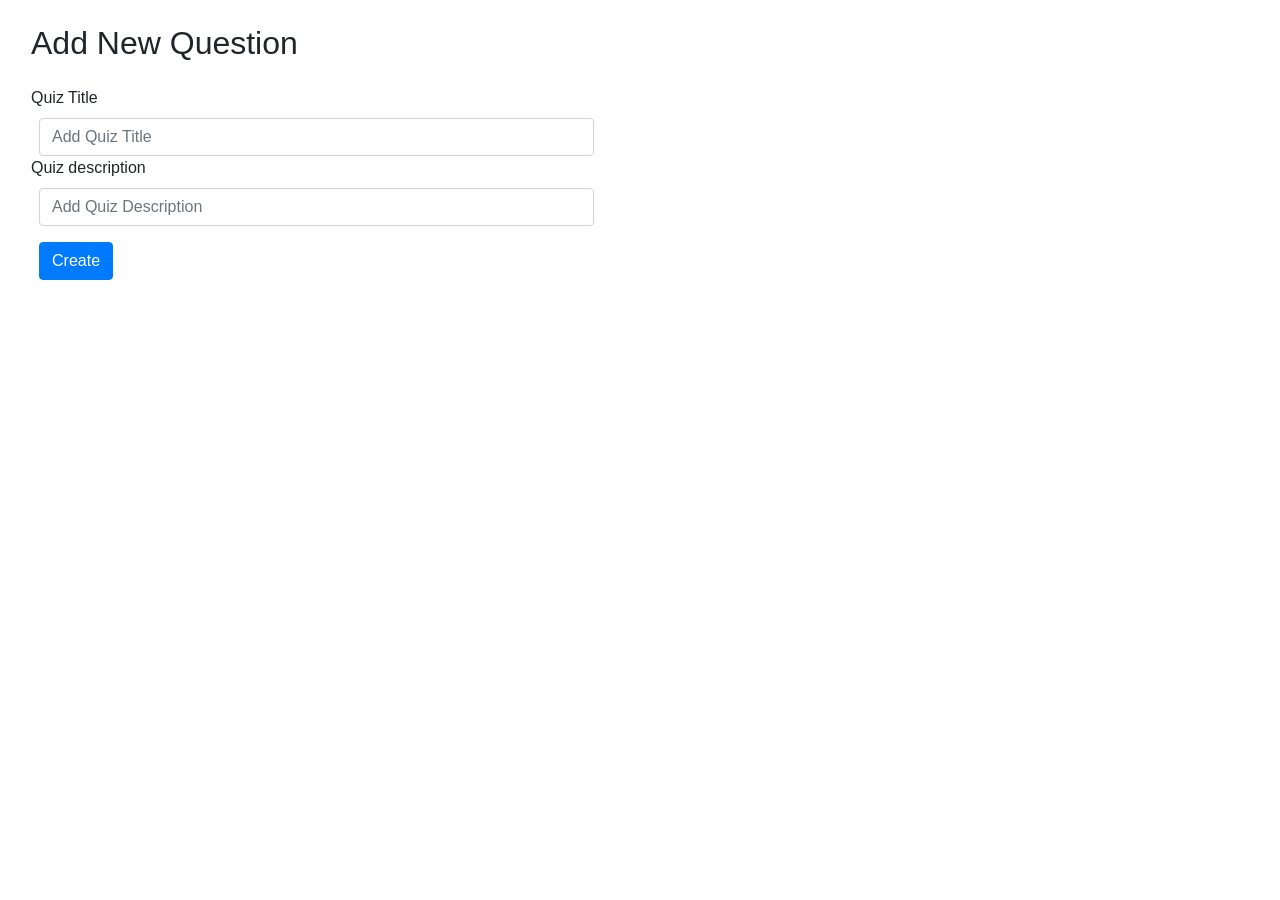
<file: src/main/resources/templates/create-quiz.html>
<!DOCTYPE html>
<html xmlns:th="http://www.thymeleaf.org">
<head>
  <title>Add Question</title>
  <link rel="stylesheet"
        href="https://maxcdn.bootstrapcdn.com/bootstrap/4.3.1/css/bootstrap.min.css">
</head>
<body>
<div class="container ml-3 mt-4">

  <h2>Add New Question</h2>

  <form th:action="@{/quiz/add}" th:object="${quizDto}" method="post"
        class="mt-4">
    <div class="form-group">
      <label for="title">Quiz Title</label>
      <input type="text" th:field="*{title}" id="title"
             class="form-control col-sm-6 ml-2" placeholder="Add Quiz Title"/>
      <label for="description">Quiz description </label>
      <input type="text" th:field="*{description}" id="description"
             class="form-control col-sm-6 ml-2" placeholder="Add Quiz Description"/>

    </div>
    <div class="form-group">
      <input type="submit" value="Create"
             class="btn btn-primary ml-2"/>
    </div>
  </form>
</div>

</body>
</html>
</file>
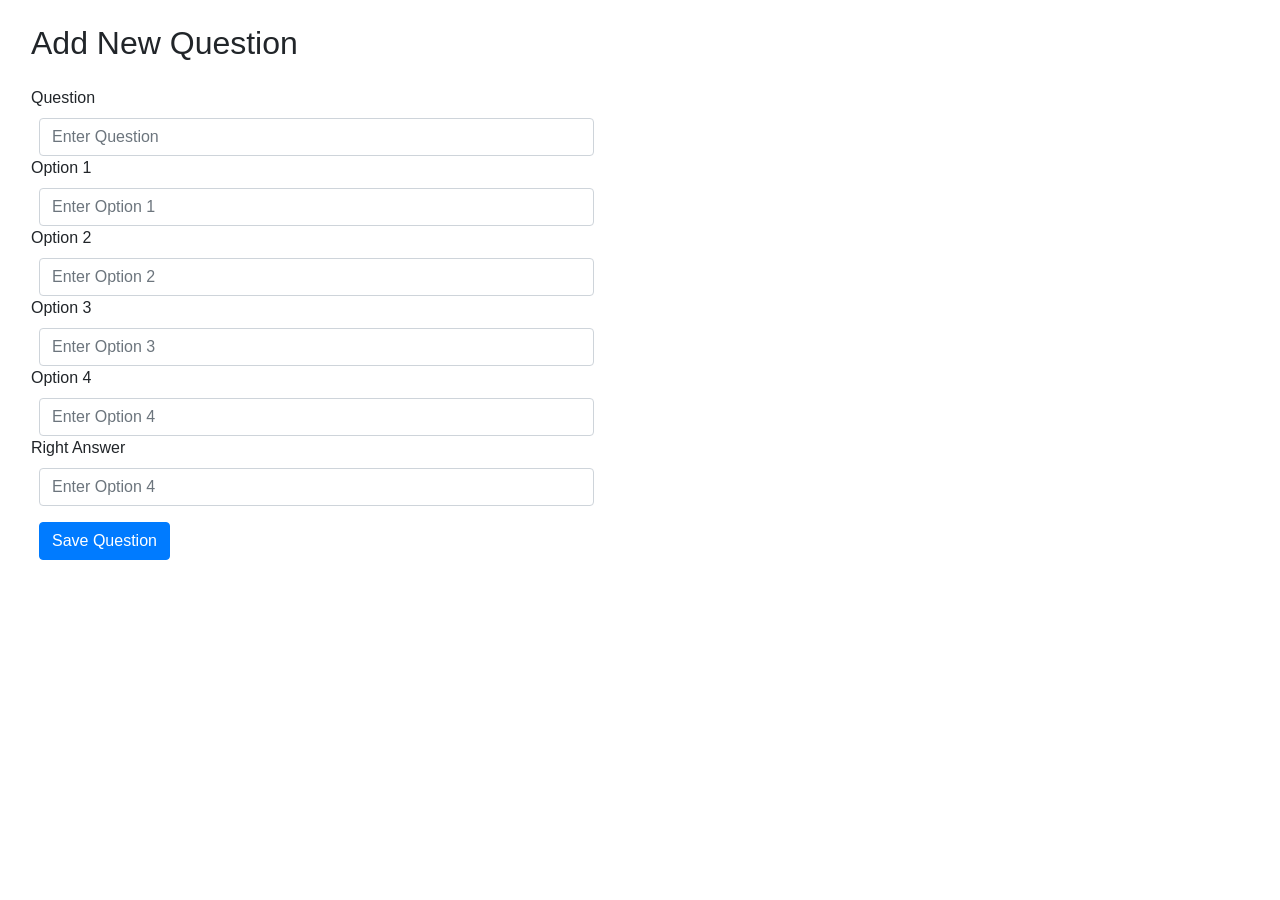
<file: src/main/resources/templates/create_question.html>
<!DOCTYPE html>
<html xmlns:th="http://www.thymeleaf.org">
<head>
    <title>Add Question</title>
    <link rel="stylesheet"
          href="https://maxcdn.bootstrapcdn.com/bootstrap/4.3.1/css/bootstrap.min.css">

</head>
<body>
<div class="container ml-3 mt-4">

    <h2>Add New Question</h2>

    <form th:action="@{/question/add/{id}(id=${questionDto.quizId})}" th:object="${questionDto}" method="post"
          class="mt-4">
        <div class="form-group">
            <label for="question">Question</label>
            <input type="text" th:field="*{question}" id="question"
                   class="form-control col-sm-6 ml-2" placeholder="Enter Question"/>
            <label for="option1">Option 1</label>
            <input type="text" th:field="*{option1}" id="option1"
                   class="form-control col-sm-6 ml-2" placeholder="Enter Option 1"/>
            <label for="option2">Option 2</label>
            <input type="text" th:field="*{option2}" id="option2"
                   class="form-control col-sm-6 ml-2" placeholder="Enter Option 2"/>
            <label for="option3">Option 3</label>
            <input type="text" th:field="*{option3}" id="option3"
                   class="form-control col-sm-6 ml-2" placeholder="Enter Option 3"/>
            <label for="option4">Option 4</label>
            <input type="text" th:field="*{option4}" id="option4"
                   class="form-control col-sm-6 ml-2" placeholder="Enter Option 4"/>
            <label for="rightAnswer">Right Answer</label>
            <input type="text" th:field="*{answer}" id="rightAnswer"
                   class="form-control col-sm-6 ml-2" placeholder="Enter Option 4"/>

        </div>
        <div class="form-group">
            <input type="submit" value="Save Question"
                   class="btn btn-primary ml-2"/>
        </div>
    </form>
</div>
</body>
</html>
</file>
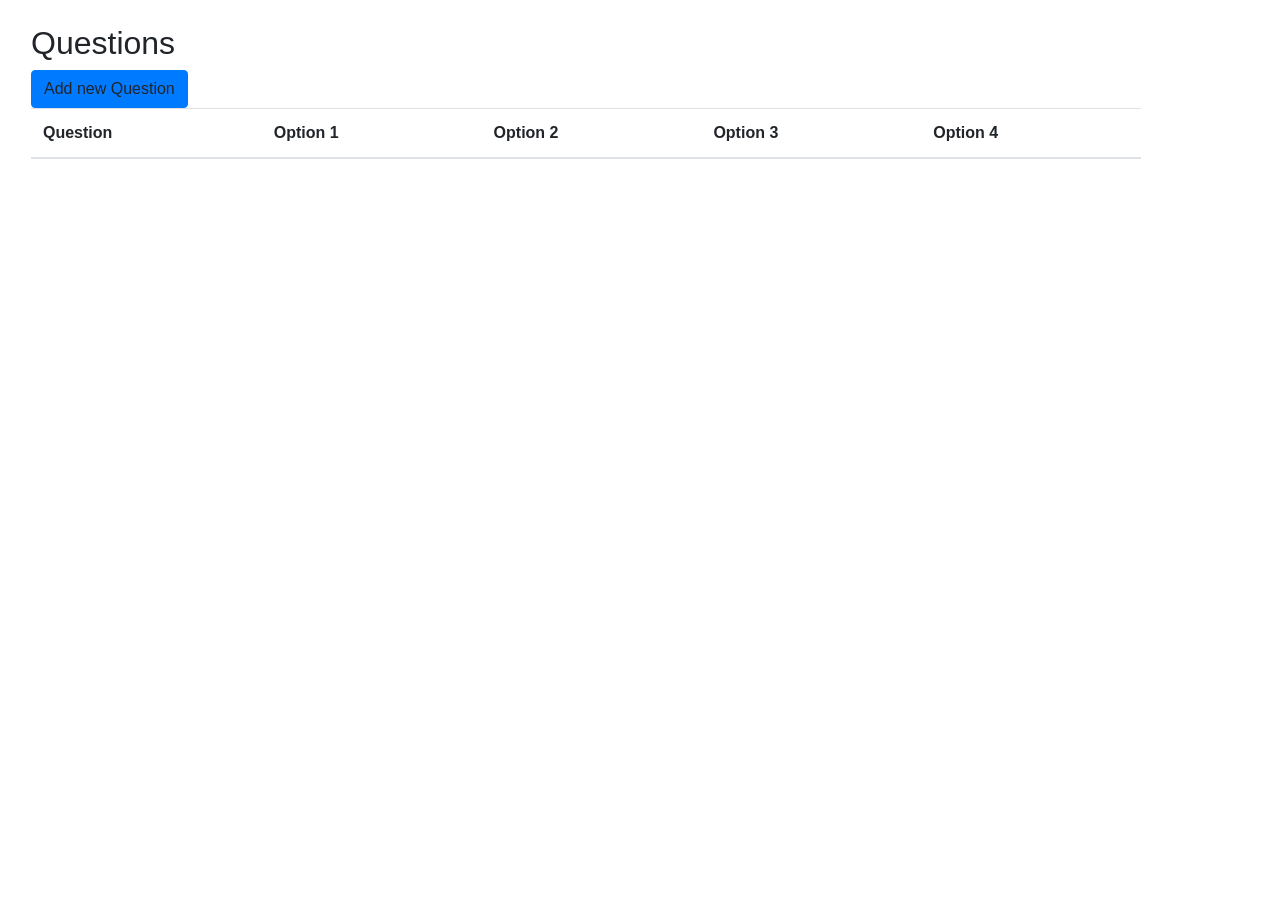
<file: src/main/resources/templates/question_list.html>
<!DOCTYPE html>
<html xmlns:th="http://www.thymeleaf.org">
<head>
  <title>Question List</title>
  <link rel="stylesheet" href="https://maxcdn.bootstrapcdn.com/bootstrap/4.3.1/css/bootstrap.min.css">
  <link rel="stylesheet" href="https://maxcdn.bootstrapcdn.com/bootstrap/4.3.1/css/bootstrap.min.css">

</head>
<body>
<div class="container ml-3 mt-4">

  <h2>Questions</h2>
  <table class="table">
    <thead>
    <th scope="col">Question</th>
    <th scope="col">Option 1</th>
    <th scope="col">Option 2</th>
    <th scope="col">Option 3</th>
    <th scope="col">Option 4</th>
    </thead>
    <tbody>
    <tr th:each="question:${questionList}">
      <td th:text="${question.question}"></td>
      <td th:text="${question.option1}"></td>
      <td th:text="${question.option2}"></td>
      <td th:text="${question.option3}"></td>
      <td th:text="${question.option4}"></td>
    </tr>
    </tbody>
    <a th:href="@{/question}" class="btn btn-primary">Add new Question</a>
  </table>

</div>
</body>
</html>
</file>
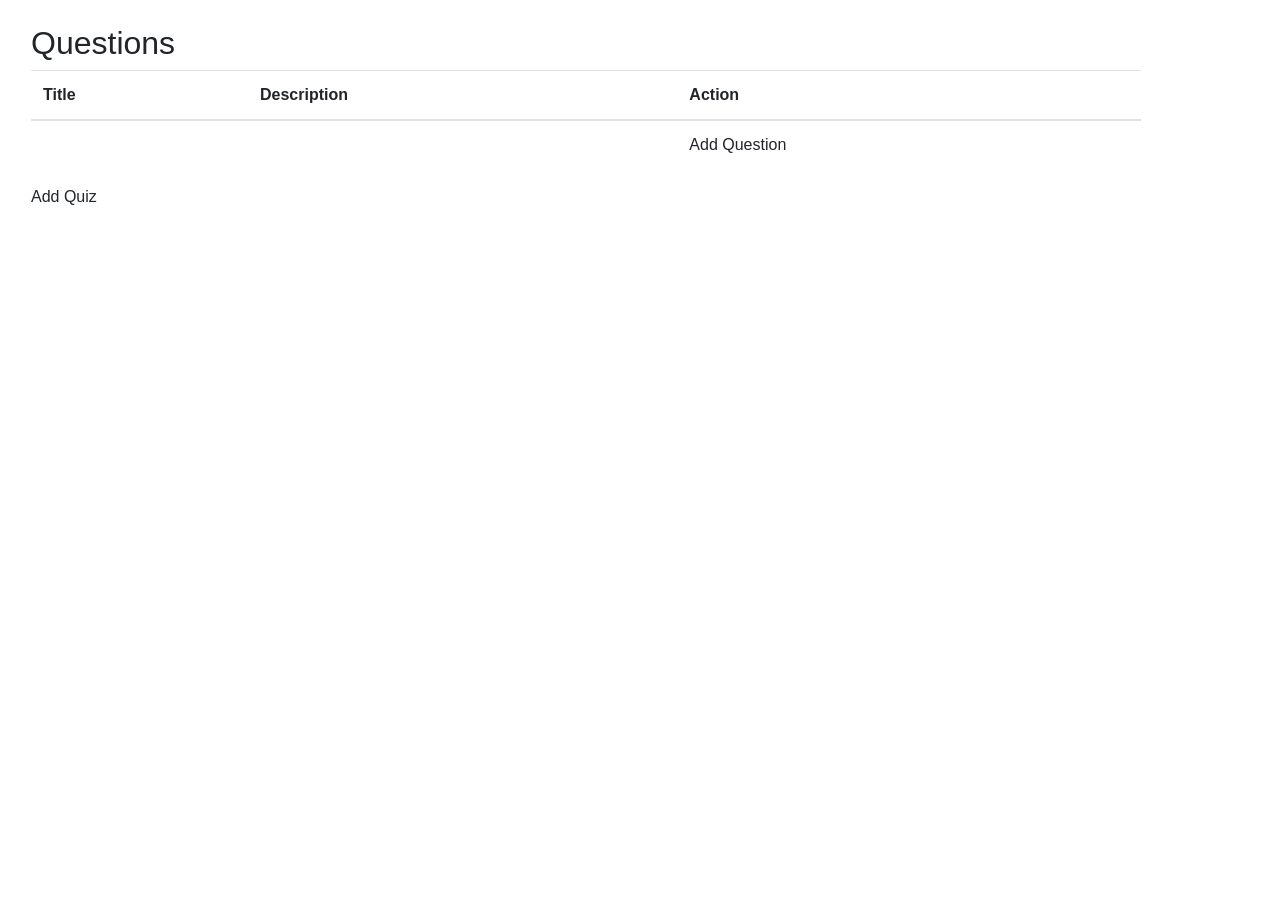
<file: src/main/resources/templates/quiz-list.html>
<!DOCTYPE html>
<html xmlns:th="http://www.thymeleaf.org">
<head>
    <title>Quiz List</title>
    <link rel="stylesheet" href="https://maxcdn.bootstrapcdn.com/bootstrap/4.3.1/css/bootstrap.min.css">
    <link rel="stylesheet" href="https://maxcdn.bootstrapcdn.com/bootstrap/4.3.1/css/bootstrap.min.css">

</head>
<body>
<div class="container ml-3 mt-4">

    <h2>Questions</h2>
    <table class="table">
        <thead>
        <th scope="col">Title</th>
        <th scope="col">Description</th>
        <th scope="col">Action</th>
        </thead>
        <tbody>
        <tr th:each="quiz:${quizList}">
            <td th:text="${quiz.title}"></td>
            <td th:text="${quiz.description}"></td>
            <td><a th:href="@{/quiz/{id}(id=${quiz.id})}">Add Question</a></td>

        </tr>
        </tbody>
    </table>
    <a th:href="@{'/quiz/create'}">Add Quiz</a>

</div>
</body>
</html>
</file>
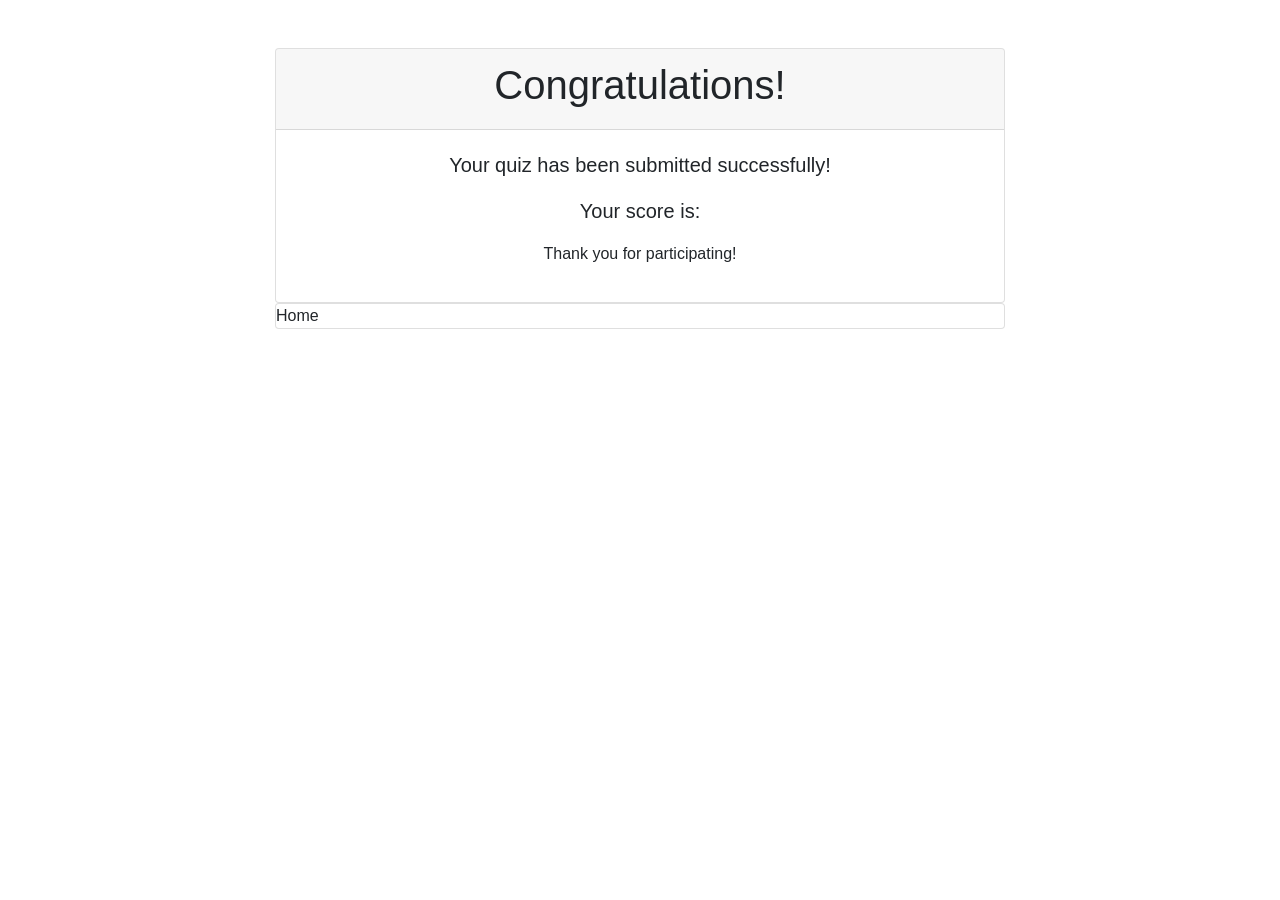
<file: src/main/resources/templates/result.html>
<!DOCTYPE html>
<html xmlns:th="http://www.thymeleaf.org">
<head>
  <meta charset="UTF-8">
  <title>Congratulations!</title>
  <!-- Bootstrap CSS -->
  <link href="https://stackpath.bootstrapcdn.com/bootstrap/4.5.2/css/bootstrap.min.css" rel="stylesheet">
</head>
<body>
<div class="container mt-5">
  <div class="row justify-content-center">
    <div class="col-md-8">
      <div class="card">
        <div class="card-header">
          <h1 class="text-center">Congratulations!</h1>
        </div>
        <div class="card-body">
          <p class="lead text-center">Your quiz has been submitted successfully!</p>
          <p class="lead text-center">Your score is: <span th:text="${score}"></span></p>
          <p class="text-center">Thank you for participating!</p>
        </div>
      </div>
    </div>
  </div>
  <div class="row justify-content-center">
    <div class="col-md-8">
      <div class="card">
        <a th:href="@{/}">Home</a>
      </div>
    </div>
  </div>
</div>
</body>
</html>
</file>
